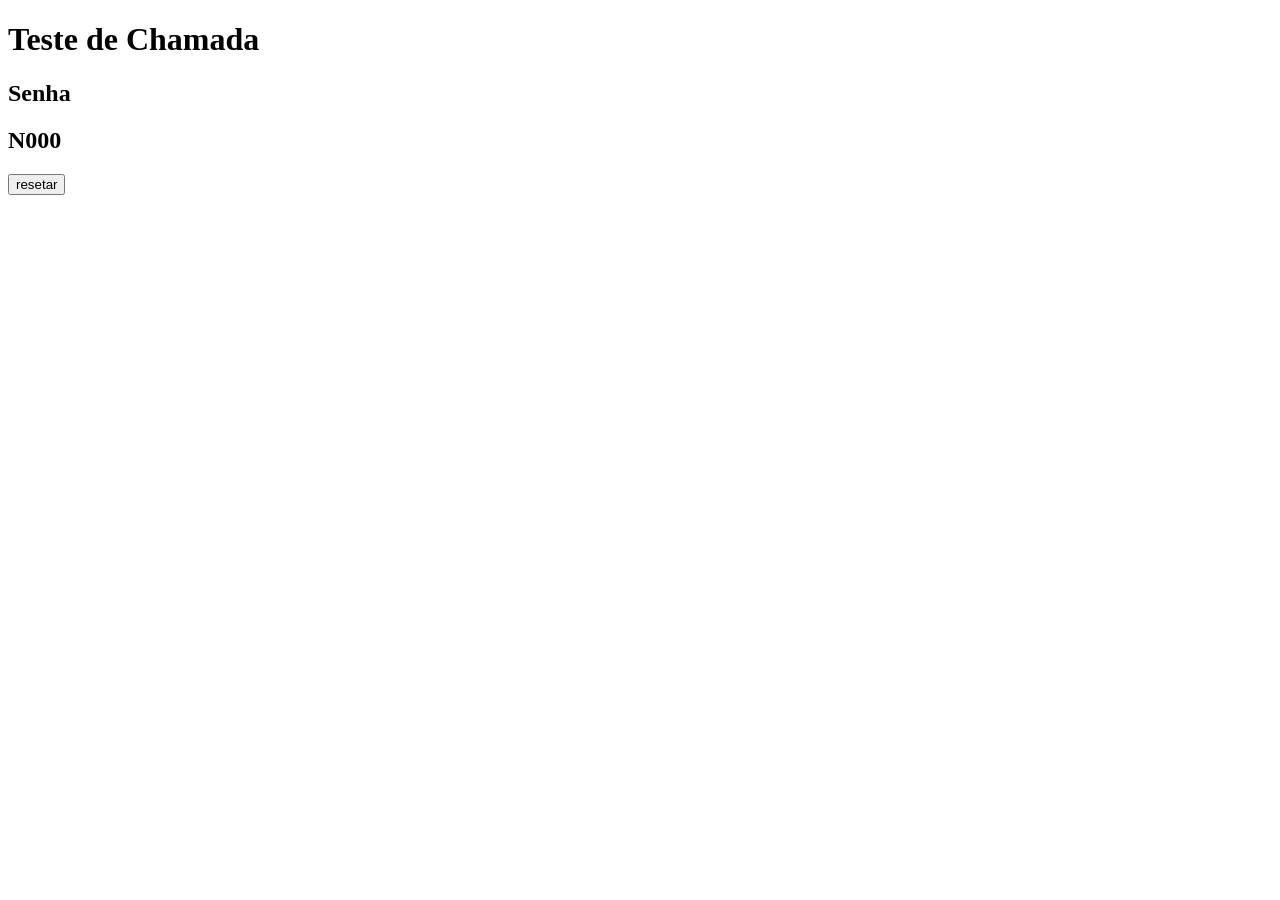
<file: test/teste.html>
<!DOCTYPE html>
<html lang="pt-br">
<head>
    <meta charset="UTF-8">
    <meta name="viewport" content="width=device-width, initial-scale=1.0">
    <title>Teste Chamada</title>
    
</head>
<body>
    <header>
        <h1>
            Teste de Chamada
        </h1>
    </header>

    <main>
        <article class="senha">
            <h2>
                Senha
            </h2>
            <h2 id="senha">
                N000
            </h2>
            <button id="reset">
                resetar
            </button>
        </article>
    </main>
    <script src="func.js"></script>
</body>
</html>
</file>
